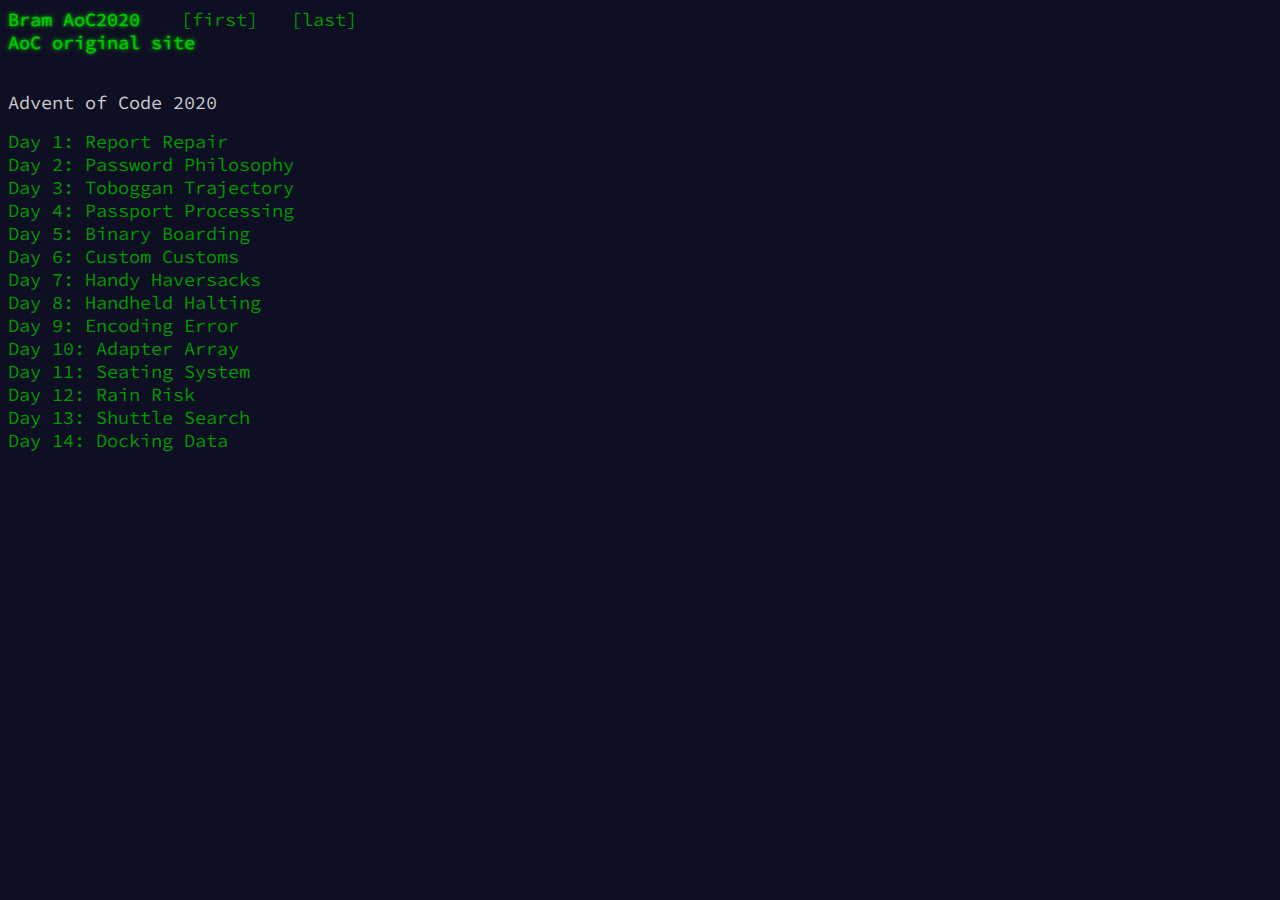
<file: index.html>
<!DOCTYPE html>
<html lang="en">
<head>
    <meta charset="UTF-8">
    <link href="//fonts.googleapis.com/css?family=Source+Code+Pro:300&amp;subset=latin,latin-ext" rel="stylesheet" type="text/css">
    <link rel="stylesheet" type="text/css" href="./style.css">
    <title>Bram, AoC 2020</title>
    <script type=module src="index.js"></script>
</head>
<body>
    <header>
        <h1 class="title-global">
            <a href="../../">Bram AoC2020</a>
        </h1>
        <nav>
            <ul>
                <li><a href="./day/1/">[first]</a></li>
                <li><a href="./day/13/">[last]</a></li>
            </ul>
        </nav>
        <br>
        <h1 class="title-event-wrap">
            <a href="https://adventofcode.com/2020">AoC original site</a>
        </h1>
    </header>
    <main id="HTMLLoggers">
    <h2>Advent of Code 2020</h2>
    
</body>
</html>
</file>
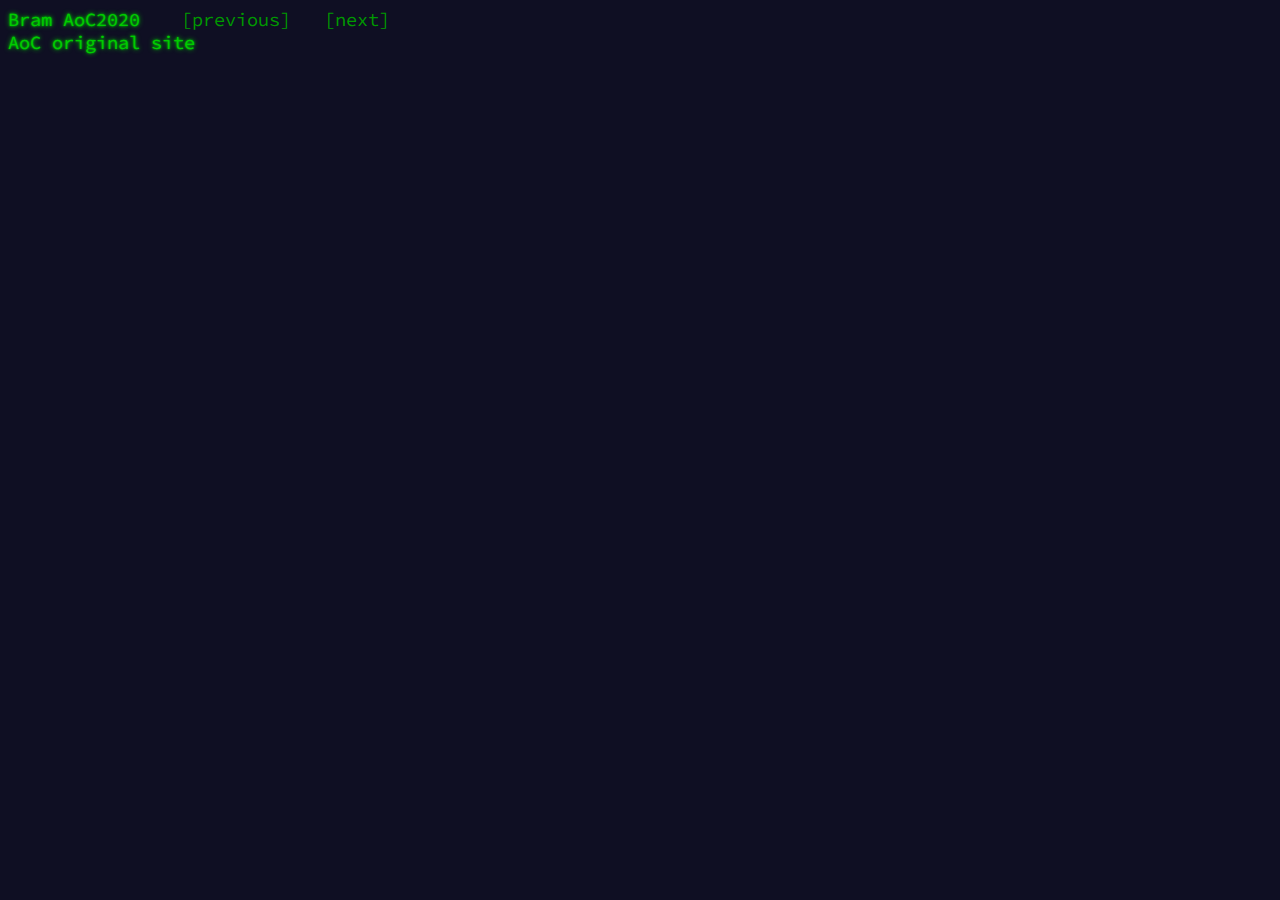
<file: day/1/index.html>
<!DOCTYPE html>
<html lang="en">
<head>
    <meta charset="UTF-8">
    <link href="//fonts.googleapis.com/css?family=Source+Code+Pro:300&amp;subset=latin,latin-ext" rel="stylesheet" type="text/css">
    <link rel="stylesheet" type="text/css" href="../../style.css">
    <title>Bram, AoC 2020 d((day))</title>
    <script src="../../util.js"></script>
    <script src="./main.js"></script>
</head>
<body>
    <header>
        <h1 class="title-global">
            <a href="../../">Bram AoC2020</a>
        </h1>
        <nav>
            <ul>
                <li><a href="../((day-1))" id="nav-previous">[previous]</a></li>
                <li><a href="../((day+1))" id="nav-next">[next]</a></li>
            </ul>
        </nav>
        <br>
        <h1 class="title-event-wrap">
            <a href="https://adventofcode.com/2020">AoC original site</a>
        </h1>
    </header>
    <main>
        <div id=HTMLLoggers></div>
    </main>
</body>
</html>
</file>
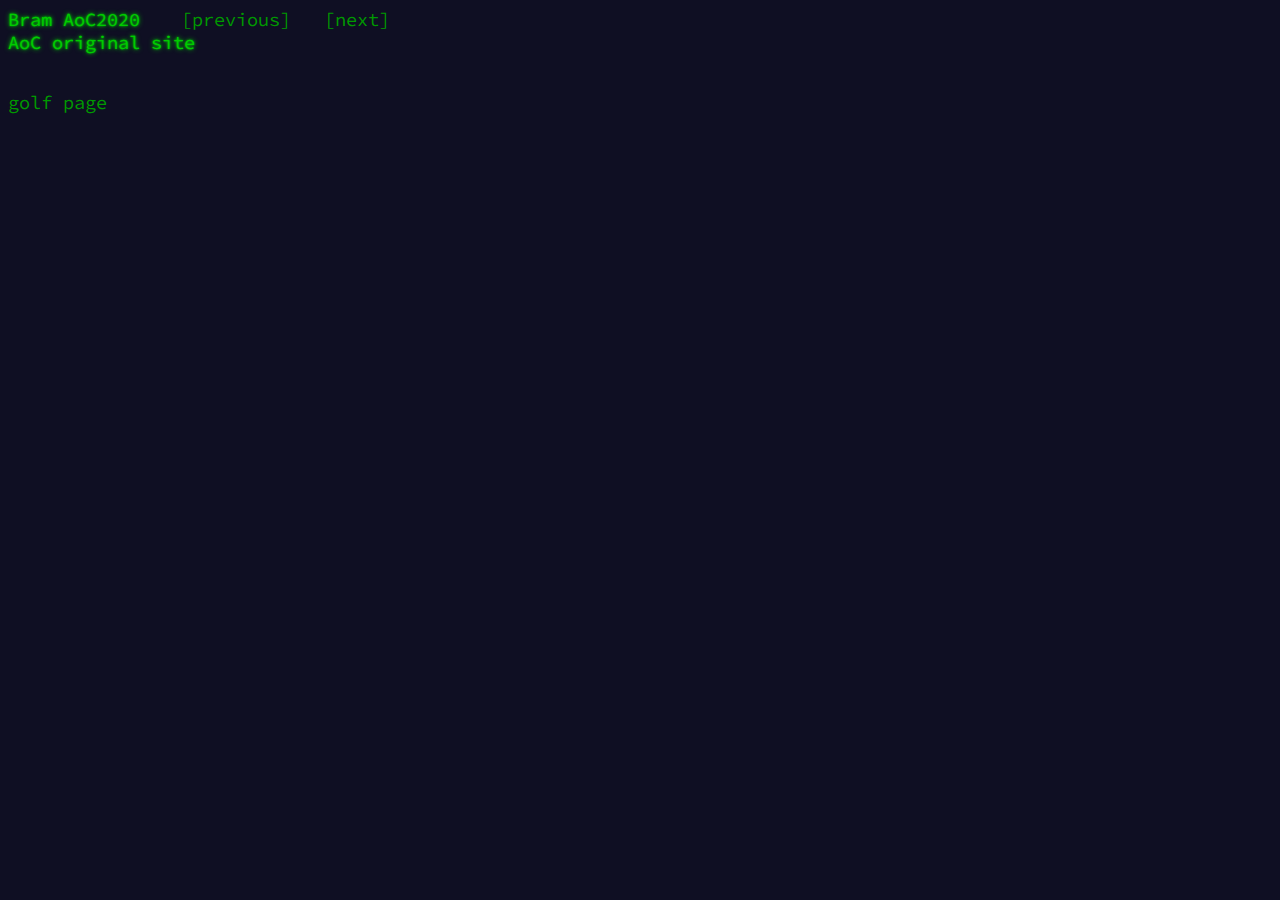
<file: day/10/index.html>
<!DOCTYPE html>
<html lang="en">
<head>
    <meta charset="UTF-8">
    <link href="//fonts.googleapis.com/css?family=Source+Code+Pro:300&amp;subset=latin,latin-ext" rel="stylesheet" type="text/css">
    <link rel="stylesheet" type="text/css" href="../../style.css">
    <title>Bram, AoC 2020 d((day))</title>
    <script src="../../util.js"></script>
    <script src="./main.js"></script>
</head>
<body>
    <header>
        <h1 class="title-global">
            <a href="../../">Bram AoC2020</a>
        </h1>
        <nav>
            <ul>
                <li><a href="../((day-1))" id="nav-previous">[previous]</a></li>
                <li><a href="../((day+1))" id="nav-next">[next]</a></li>
            </ul>
        </nav>
        <br>
        <h1 class="title-event-wrap">
            <a href="https://adventofcode.com/2020">AoC original site</a>
        </h1>
    </header>
    <main>
        <a href="golf.html">golf page</a>
        <div id=HTMLLoggers></div>
    </main>
</body>
</html>
</file>
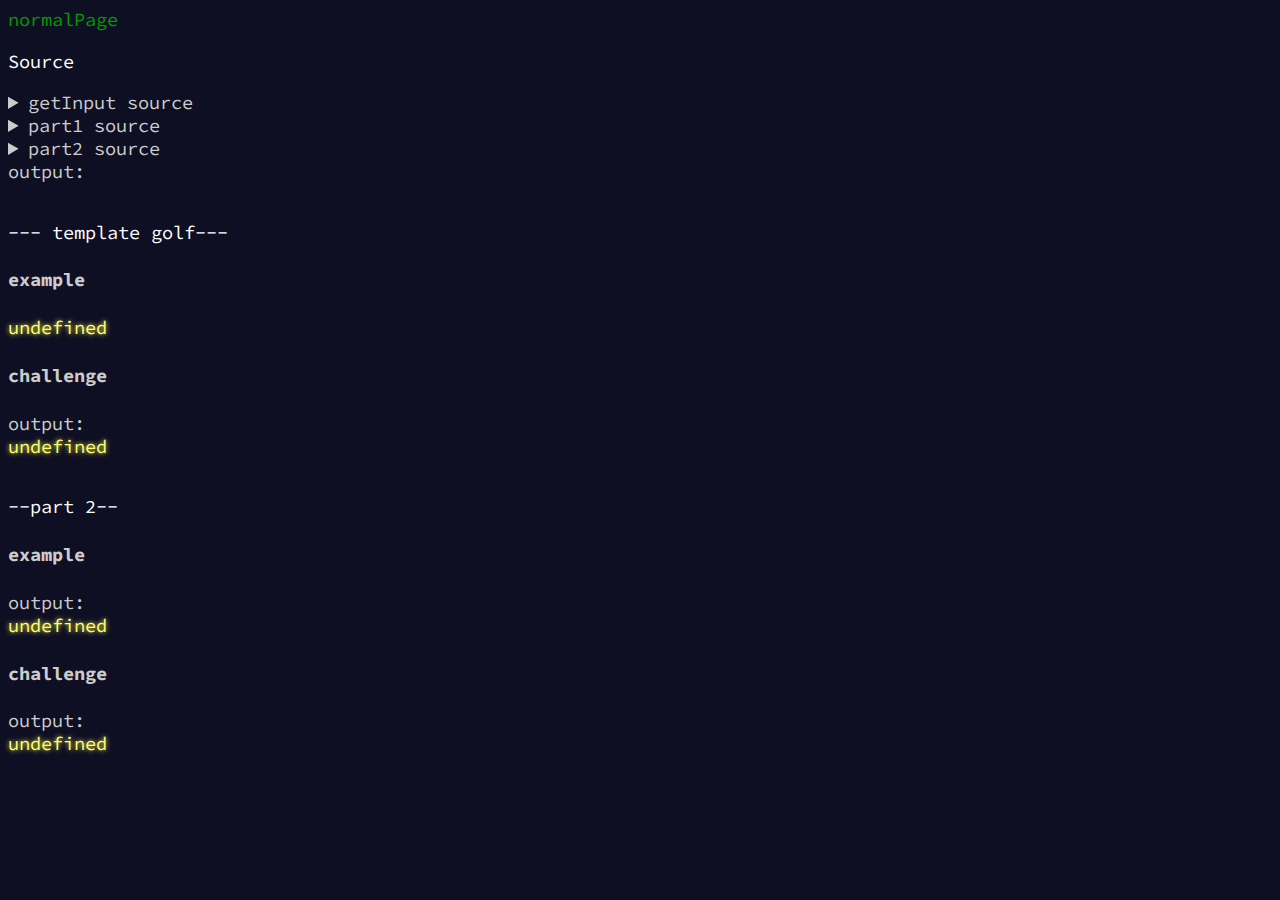
<file: day/10/golf.html>
<!DOCTYPE html>
<html lang="en">
<head>
    <meta charset="UTF-8">
    <link href="//fonts.googleapis.com/css?family=Source+Code+Pro:300&amp;subset=latin,latin-ext" rel="stylesheet" type="text/css">
    <link rel="stylesheet" type="text/css" href="../../style.css">
    <title>Bram, AoC 2020 d((day))</title>
    <script src="../../util.js"></script>
    <script src="./golf.js"></script>
</head>
<body>
    <main>
        <a href="./">normalPage</a>
        <div id=HTMLLoggers></div>
    </main>
</body>
</html>
</file>
<file: style.css>
body {
  background: #0f0f23; /*337 x 5*/
  color: #cccccc;
  font-family: "Source Code Pro", monospace;
  font-size: 14pt;
  min-width: 60em;
}
img { border:0; }
a { outline:0; }
main, figure, figcaption { display:block; }
pre, code { font-family: "Source Code Pro", monospace;}
header, main {
  -webkit-text-size-adjust: none;
}

a {
  text-decoration: none;
  color: #009900;
}
a:hover, a:focus {
  color: #99ff99;
}
h1, h2 {
  font-size: 1em;
  font-weight: normal;
}
code {
  position: relative;
  display: inline-block;
  margin: 0;
  padding: 0;
}
code:before {
  z-index: -1;
  content: "";
  position: absolute;
  display: block;
  left: -2px;
  right: -2px;
  top: 3px;
  bottom: 0px;
  border: 1px solid #333340;
  background: #10101a;
}
pre.wrap {
  max-width: 100%;
  white-space: pre-wrap;
}

.quiet {
  opacity: .5;
}
p.wrap {
  width: 45em;
}

.hidden-layout {
  padding: 0 .5em;
  border: 1px solid transparent;
}
.hidden {
  border: 1px dotted gray;
  overflow: hidden;
  position: relative;
  padding: 0 .5em;
}
.hidden:before {
  content: "(hover to view)";
  position: absolute;
  opacity: .5;
  text-align: center;
  left: 0;
  top: 0;
  width: 100%;
}
.hidden > * {
  visibility: hidden;
}
.hidden:hover {
  border-color: transparent;
}
.hidden:hover:before {
  display: none;
}
.hidden:hover > * {
  visibility: visible;
}

.warning:not(.warning-active) {
  transition: color 1s, opacity 1s;
}
.warning-active {
  color: #ff0000;
  opacity: 1;
}

.star-count {
  color: #ffff66;
}
.supporter-badge {
  color: #ffff66;
}
a.supporter-badge:hover, a.supporter-badge:focus {
  text-decoration: none;
  color: #ffffcc;
  text-shadow: 0 0 5px #ffff66;
}
.sponsor-badge {
  color: #79a2d8;
}
a.sponsor-badge:hover, a.sponsor-badge:focus {
  text-decoration: none;
  color: #ccdbed;
  text-shadow: 0 0 5px #79a2d8;
}

#sidebar {
  width: 200px;
  float: right;
  margin: 0 15px 2em 2em;
}
#sponsor {
  margin-bottom: 2.5em;
}

header {
  white-space: nowrap;
  cursor: default;
  z-index: 100;
  margin-bottom: 2em;
}
header h1 {
  display: inline-block;
  margin: 0;
  padding-right: 1em;
}
header h1 a, header h1 span {
  display: inline-block;
  text-decoration: none;
  color: #00cc00;
  text-shadow: 0 0 2px #00cc00, 0 0 5px #00cc00;
}
header h1 a:hover, header h1 a:focus {
  color: #99ff99;
  text-shadow: 0 0 2px #99ff99, 0 0 5px #99ff99;
}
header h1.title-event .title-event-wrap {
  opacity: .33;
  white-space: pre;
}
header .user {
  display: inline-block;
  padding-left: 1em;
}
header nav {
  display: inline-block;
}
header nav ul {
  list-style-type: none;
  padding: 0;
  margin: 0;
  display: inline-block;
}
header nav li {
  display: inline-block;
  padding: 0 .6em;
}
header nav a {
  display: inline-block;
  text-decoration: none;
  outline: none;
}

input[type="text"], textarea {
  background: transparent;
  color: inherit;
  border: 1px solid #666666;
  background: #10101a;
  padding: 0 2px;
  font-family: inherit;
  font-size: inherit;
  margin: 0;
}
textarea {
  vertical-align: top;
}

label img {
  vertical-align: bottom;
  position: relative;
  top: -3px;
  margin-right: .3em;
}
input[type="radio"] { display: none; }
input[type="radio"] ~ span {
  cursor: pointer;
  display: inline-block;
}
input[type="radio"] ~ span:before {
  content: "( ) ";
}
input[type="radio"] ~ span:hover, input[type="radio"] ~ span:focus {
  background-color: #19193b;
}
input[type="radio"]:checked ~ span {
  color: #ffffff;
}
input[type="radio"]:checked ~ span:before {
  content: "(O) ";
}
input[type="checkbox"] { display: none; }
input[type="checkbox"] ~ span {
  cursor: pointer;
  display: inline-block;
}
input[type="checkbox"] ~ span:before {
  content: "[ ] ";
}
input[type="checkbox"] ~ span:hover, input[type="checkbox"] ~ span:focus {
  background-color: #19193b;
}
input[type="checkbox"]:checked ~ span {
  color: #ffffff;
}
input[type="checkbox"]:checked ~ span:before {
  content: "[X] ";
}
input[type="checkbox"]:disabled ~ span {
  opacity: .3;
  cursor: default;
}
input[type="checkbox"]:disabled ~ span:before {
  content: "[-] ";
}
input[type="checkbox"]:disabled ~ span:hover {
  background-color: transparent;
}


input[type="submit"] {
  background: transparent;
  border: 0;
  font-family: inherit;
  font-size: inherit;
  margin: 0;
  padding: 0;
  color: #009900;
  cursor: pointer;
}
input[type="submit"]:hover, input[type="submit"]:focus {
  color: #99ff99;
}
*::-moz-focus-inner {
  padding: 0;
  border: 0
}

article {
  width: 45em;
  margin-bottom: 2em;
  margin-top: 2em;
}
article:first-child {
  margin-top: 0;
}
article h2 {
  color: #ffffff;
  margin-top: 1em;
  margin-bottom: 1em;
  white-space: nowrap;
}
article h2 + * {
  margin-top: 0;
}
article em {
  color: #ffffff;
  font-style: normal;
  text-shadow: 0 0 5px #ffffff;
}
article em.star {
  color: #ffff66;
  font-style: normal;
  text-shadow: 0 0 5px #ffff66;
}
article a {
  white-space: nowrap;
}
article .aside {
  opacity: .6;
}
article ul {
  list-style-type: none;
  padding: 0;
}
article li {
  padding-left: 2.5em;
  position: relative;
}
article li:before {
  content: "\00a0\00a0-\00a0";
  position: absolute;
  left: 0;
  top: 0;
}
.day-success {
  color: #ffff66;
  text-shadow: 0 0 5px #ffff66;
}

form#settings input[type="radio"] ~ span {
  min-width: 30em;
}
form#settings input[type="checkbox"] ~ span {
  min-width: 30em;
}

.share {
  color: #009900;
  cursor: default;
  transition: color .2s 1s;
  /*position: relative;*/
}
.share:hover, .share:focus-within {
  color: #aaffaa;
  transition: color .2s 0s;
}
.share .share-content {
  /*position: absolute; background: #0f0f23;*/
  display: inline-block;
  vertical-align: text-bottom;
  white-space: nowrap;
  overflow: hidden;
  max-width: 0;
  transition: max-width .2s 1s;
}
.share .share-content:before {
  content: "\00a0";
}
.share .share-content:after {
  /*content: "]";*/
}
.share:hover .share-content, .share:focus-within .share-content {
  max-width: 45em;
  transition: max-width .2s 0s;
}

.puzzle-input {
  border: 1px solid #999999;
  background: #333333;
  color: #ffffff;
  text-shadow: 0 0 5px #ffffff;
}

.calendar {
  cursor: default;
  -webkit-user-select: none;
  -khtml-user-select: none;
  -moz-user-select: -moz-none;
  -o-user-select: none;
  user-select: none;
}
.calendar > span {
  color: #333333;
}
.calendar > a {
  text-decoration: none;
  color: #666666;
  outline: none;
  cursor: default;
}
.calendar a:hover, .calendar a:focus {
  background-color: #1e1e46;
  background-color: rgba(119,119,165,.2);
  cursor: pointer;
}
#calendar-countdown {
  padding-left: .5em;
  color: #cccccc;
}
.calendar .calendar-day { color: #666666; }
.calendar a .calendar-day { color: #cccccc; }
.calendar a .calendar-mark-complete,
.calendar a .calendar-mark-verycomplete { visibility: hidden; }
.calendar a.calendar-complete     .calendar-mark-complete,
.calendar a.calendar-verycomplete .calendar-mark-complete { visibility: visible; color: #ffff66; }
.calendar a.calendar-verycomplete .calendar-mark-verycomplete { visibility: visible; color: #ffff66; }

.calendar .calendar-day-new               { animation: anim-day-new 5s; }
.calendar .calendar-day-new .calendar-day { animation: anim-day-new-day 5s; }
@keyframes anim-day-new {
  0%   { color: #333333; text-shadow: 0 0 5px transparent; }
  25%  { color: #ffffff; text-shadow: 0 0 5px #ffffff; }
  100% { color: #666666; text-shadow: 0 0 5px transparent; }
}
@keyframes anim-day-new-day {
  0%   { color: #666666; text-shadow: 0 0 5px transparent; }
  25%  { color: #ffffff; text-shadow: 0 0 5px #ffffff; }
  100% { color: #cccccc; text-shadow: 0 0 5px transparent; }
}

.eventlist-event {
  white-space: pre;
}

.stats > span, .stats > span .stats-firstonly, .stats > span .stats-both {
  color: #666666;
}
.stats > a {
  color: #cccccc;
  min-width: 35em;
  display: inline-block;
}
.stats > a:hover, .stats > a:focus {
  background-color: #1e1e46;
}
.stats-firstonly {
  color: #9999cc;
}
.stats-both {
  color: #ffff66;
}

.leaderboard-daylinks {
  cursor: default;
}
.leaderboard-daylinks-selected {
  color: #ffffff;
  text-shadow: 0 0 5px #ffffff;
}
.leaderboard-daydesc-first {
  color: #9999cc;
}
.leaderboard-daydesc-both {
  color: #ffff66;
}
.leaderboard-entry {
  white-space: pre;
}
.leaderboard-entry .leaderboard-totalscore {
  color: #ffffff;
}
.leaderboard-anon {
  opacity: .6;
}
.leaderboard-userphoto {
  display: inline-block;
  height: 20px;
  width: 20px;
  margin: 0 .5em;
  text-align: center;
}
.leaderboard-userphoto img {
  height: 20px;
  max-width: 20px;
  vertical-align: middle;
  position: relative;
  top: -2px;
}
.leaderboard-time {
  opacity: .5;
}

.privboard-row {
  white-space: pre;
}
.privboard-name {
  vertical-align: text-bottom;
}
.privboard-days > span    { display: inline-block; color: #333333; }
.privboard-days > a       { display: inline-block; }
.privboard-star-locked    { visibility: hidden; }
.privboard-star-unlocked  { color: #333333; }
.privboard-star-firstonly { color: #9999cc; }
.privboard-star-both      { color: #ffff66; }
.privboard-delbtn { opacity:.33; }
.privboard-row:hover .privboard-delbtn { opacity:1; }

.sponsors {
  width: 46em; /*76 characters*/
}
.sponsor {
  margin: 1em 0;
}
</file>
